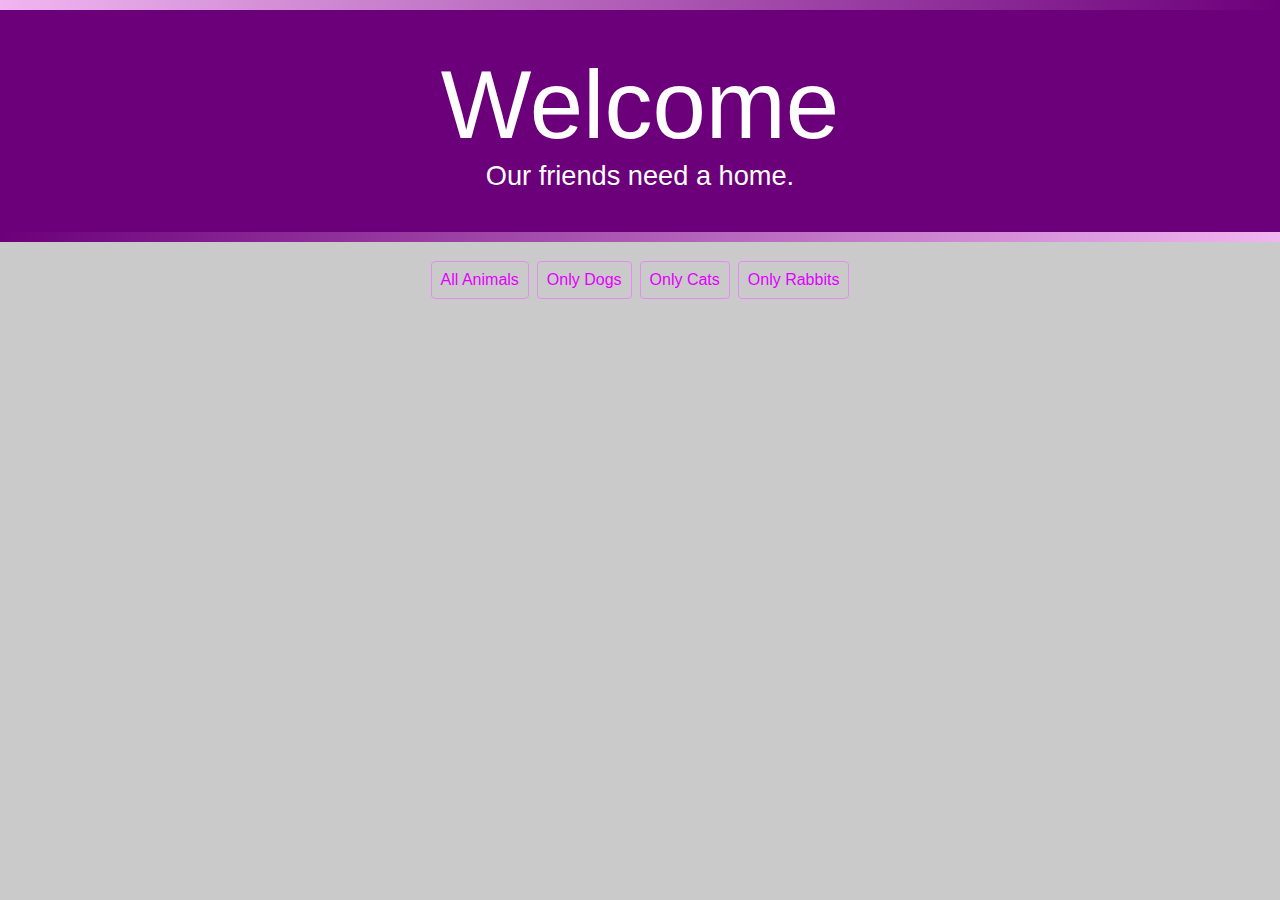
<file: animals_project/index.html>
<!DOCTYPE html>
<html lang="en">
<head>
    <meta charset="UTF-8">
    <meta name="viewport" content="width=device-width, initial-scale=1.0">
    <title>Pet Adoption List</title>
    <link rel="stylesheet" href="styles.css">
    <script type="module" src="main.js"></script>
</head>
<body>
    <div class = "hero">
        <h1>Welcome</h1>
        <h2>Our friends need a home.</h2>
    </div>

    <div class="filter-nav">
        <a href="#" data-filter="all">All Animals</a>
        <a href="#" data-filter="dog"><span class="only-large-screen">Only</span> Dogs</a>
        <a href="#" data-filter="cat"><span class="only-large-screen">Only</span> Cats</a>
        <a href="#" data-filter="rabbit"><span class="only-large-screen">Only</span> Rabbits</a>
    </div>

    <div class="animals">
    </div>
    
    <template id = "animal-card">
        <div class="animal-card">
            <div class="animal-card-text">
                <h3></h3>
                <small><span class="age">3 years old</span> - <span class="species">Cat</span></small>
                <p class="description">Meowsalot is a talkative friend that loves to play and is great with children. He is looking for a forever home today!</p>
                <a href="#" class="primary-btn">Adopt <span class="name"></span></a>
            </div>
            <div class="animal-card-photo">
                <img src="https://learnwebcode.github.io/pet-adoption-data/photos/meowsalot.webp" alt="A cat named Meowsalot">
            </div>
        </div>
    </template>
</body>
</html>
</file>
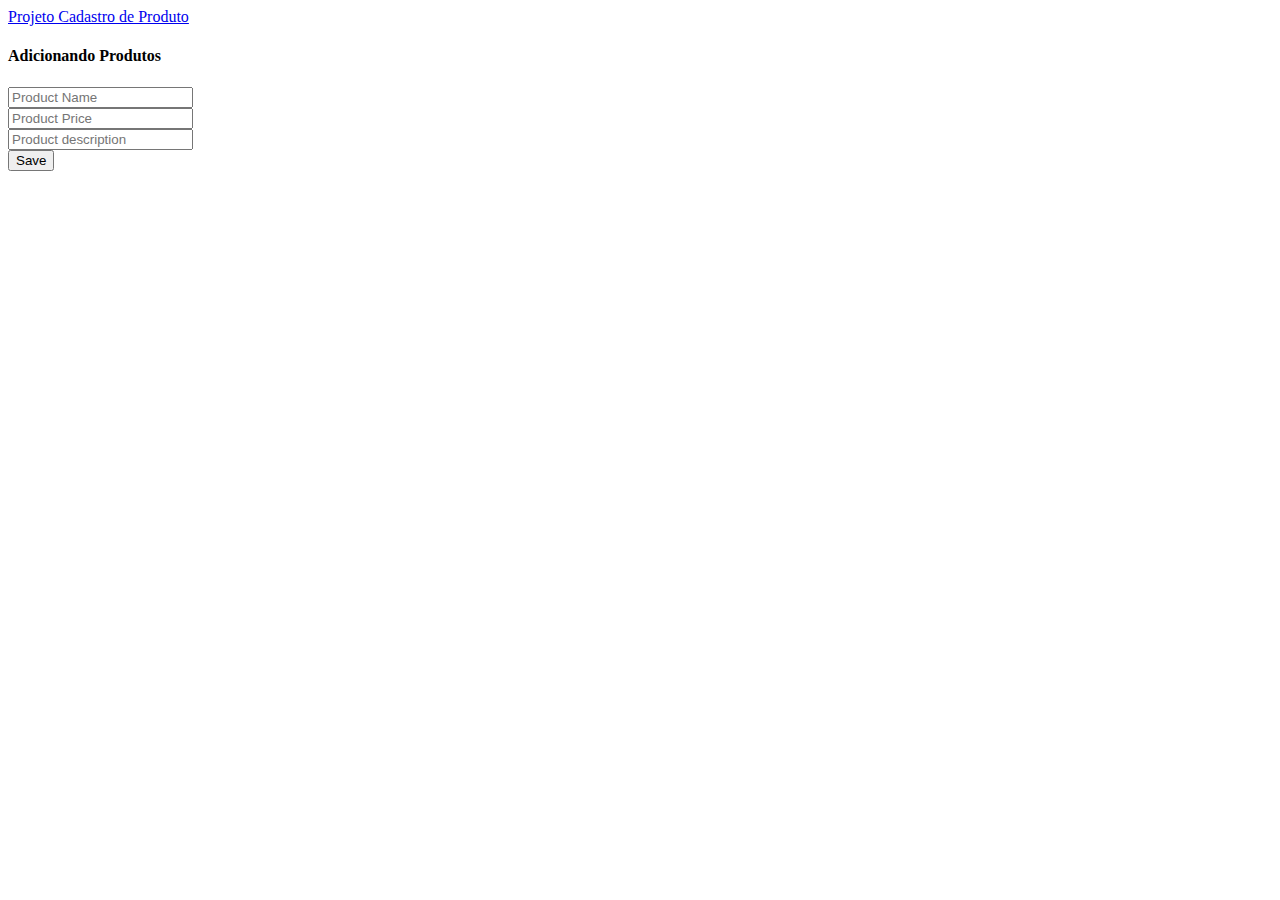
<file: APP-Cadastro-Produto/index.html>
<!DOCTYPE html>
<html lang="en">

<head>
    <meta charset="UTF-8">
    <meta name="viewport" content="width=device-width, initial-scale=1.0">
    <meta http-equiv="X-UA-Compatible" content="ie=edge">
    <title>Projeto Cadastro</title>
    <!-- Bootswatch Theme -->
    <link rel="stylesheet" href="https://bootswatch.com/4/litera/bootstrap.min.css">
    <!-- Custom CSS -->
    <link rel="stylesheet" href="App.css">
</head>

<body>
    <!-- Navigation -->
    <nav class="navbar navbar-light bg-warning">
        <a class="navbar-brand"  href="#">Projeto Cadastro de Produto</a>
    </nav>


    <div class="container">
        <!-- APPLICATION -->
        <div id="App" class="row pt-5">
            <div class="col-md-4">
                <div class="card">
                    <div class="card-header bg-warning">
                        <h4>Adicionando Produtos</h4>
                    </div>
                    <form id="product-form" class="card-body">
                        <div class="form-group">
                            <input type="text" id="name" placeholder="Product Name" class="form-control">
                        </div>

                        <div class="form-group">
                            <input type="number" id="price" step="0.01" placeholder="Product Price" class="form-control">
                        </div>

                        <div class="form-group">
                            <input type="text" id="description" class="form-control" placeholder="Product description">
                        </div>
                        
                        <input type="submit" value="Save" class="btn btn-primary btn-block">
                    </form>
                </div>
            </div>

            <div id="product-list" class="col-md-8"></div>
        </div>
    </div>

    <script src="App.js"></script>
</body>

</html>
</file>
<file: animals_project/styles.css>
html, body {
    padding: 0;
    margin: 0;
    background-color: rgb(202, 202, 202);
}

body{
    font-family: sans-serif;
}

.hero{
    background-color: hsl(293, 100%, 24%);
    color: white;
    padding: 50px 30px;
    text-align: center;
    position: relative;
    margin-bottom: 15px;
}

.hero::before{
    content: "";
    position: absolute;
    top: 0;
    left: 0;
    right: 0;
    height: 10px;
    background: linear-gradient(to left, hsl(293, 100%, 24%), rgb(240, 182, 240));

}

.hero::after{
    content: "";
    position: absolute;
    bottom: 0;
    left: 0;
    right: 0;
    height: 10px;
    background: linear-gradient(to right, hsl(293, 100%, 24%), rgb(240, 182, 240));

}

.hero h1{
    font-weight: normal;
    font-style: 3rem;
    margin: 0;
}

.hero h2{
    font-weight: normal;
    font-size: 1.7rem;
    margin: 0;
}

.filter-nav{
    display: flex;
    justify-content: center;
    margin-bottom: 10px;
}

.filter-nav a{
    text-decoration: none;
    padding: 9px;
    color: hsl(293, 100%, 50%);
    border: 1px solid hsl(293, 84%, 75%);
    border-radius: 4px;
    margin: 4px;
}

.filter-nav .active{
    background-color: #702acb;
    color: white;
}

.filter-nav a:hover{
    background-color: #dbbce9;
}

.filter-nav .active:hover{
    background-color: #702acb;
    cursor: default;
}

.animals{
    max-width: 700px;
    margin: 0 auto;
}

.animal-card{
    display: grid;
    grid-template-columns: 100%;
    background-color: white;
    border-radius: 20px;
    overflow: hidden;
    margin-bottom: 30px;
}

.animal-card-photo{
    order: 1;
    grid-row: 1;
    overflow: hidden;
}

.animal-card-photo img{
    width: 100%;
    height: 100%;
    display: block;
    object-fit: cover;
    transition: transform .3s ease-in-out;
}

.animal-card:hover img{
    transform: rotate(20deg) scale(1.4);
}


.animal-card-text{
    padding: 20px 25px;
}

.animal-card-text h3{
    margin: 0;
    padding: 0;
    font-weight: normal;
    font-size: 1.8rem;

}

.animal-card-text small{
    color: rgb(176, 176, 176);
}

.animal-card-text p{
    margin: .8rem 0;
    padding: 0;
    line-height: 1.5;
}

.primary-btn{
    background: linear-gradient(#d147d1, #702acb);
    padding: 10px;
    color: white;
    border-radius: 5px;
    text-decoration: none;
    display: inline-block;

}

.primary-btn:hover {
    background: #e35ea7, #d82eb9;
}

.only-large-screen{
    display: none;
}

@media screen  and (min-width: 768px){
    .animal-card{
        grid-template-columns: 200px 1fr;
    }

    .hero h1{
        font-size: 6rem;
    }

    .only-large-screen{
        display: inline;
    }
    
}
</file>
<file: APP-Cadastro-Produto/App.css>
.success, .error {
    color: white;
    padding: 5px;
    margin: 5px 0 15px 0;
}

.success {
    background: green;
}

.error {
    background: red;
}
</file>
